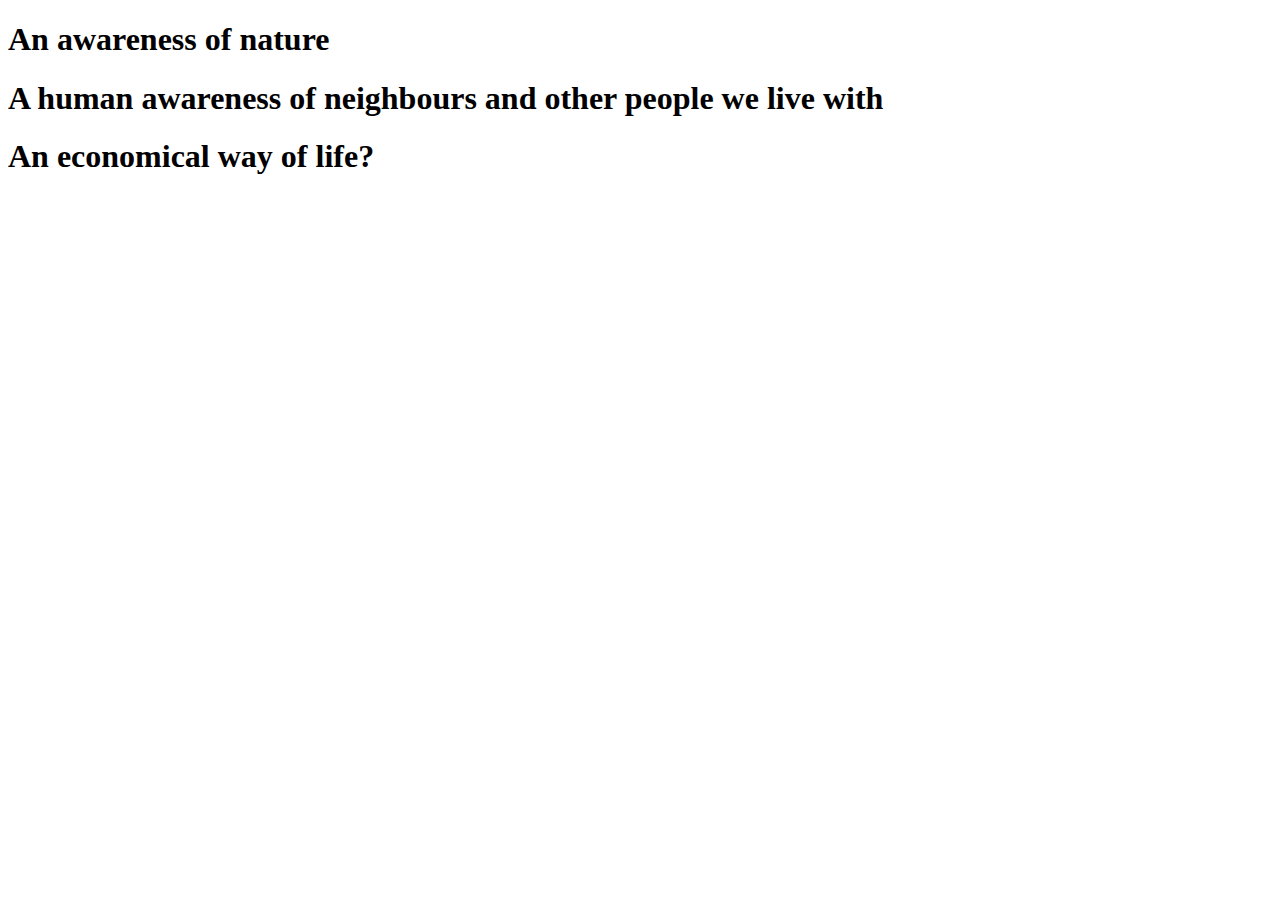
<file: unit1/1.3.concrete-manifesto/index.html>
<!DOCTYPE html>
<html lang="en">
<head>
    <meta charset="utf-8">
    <title>Concrete Manifesto</title> 
    <!--
        Use this page to complete the "Concrete Manifesto" exercise:
        https://canvas.umw.edu/courses/1499064/assignments/11895963
    -->  

    <style type="text/css">

    </style>
</head>
<body>

    <h1>An awareness of nature</h1>
    <h1>A human awareness of neighbours and other people we live with</h1>
    <h1>An economical way of life?</h1>

</body>
</html>
</file>
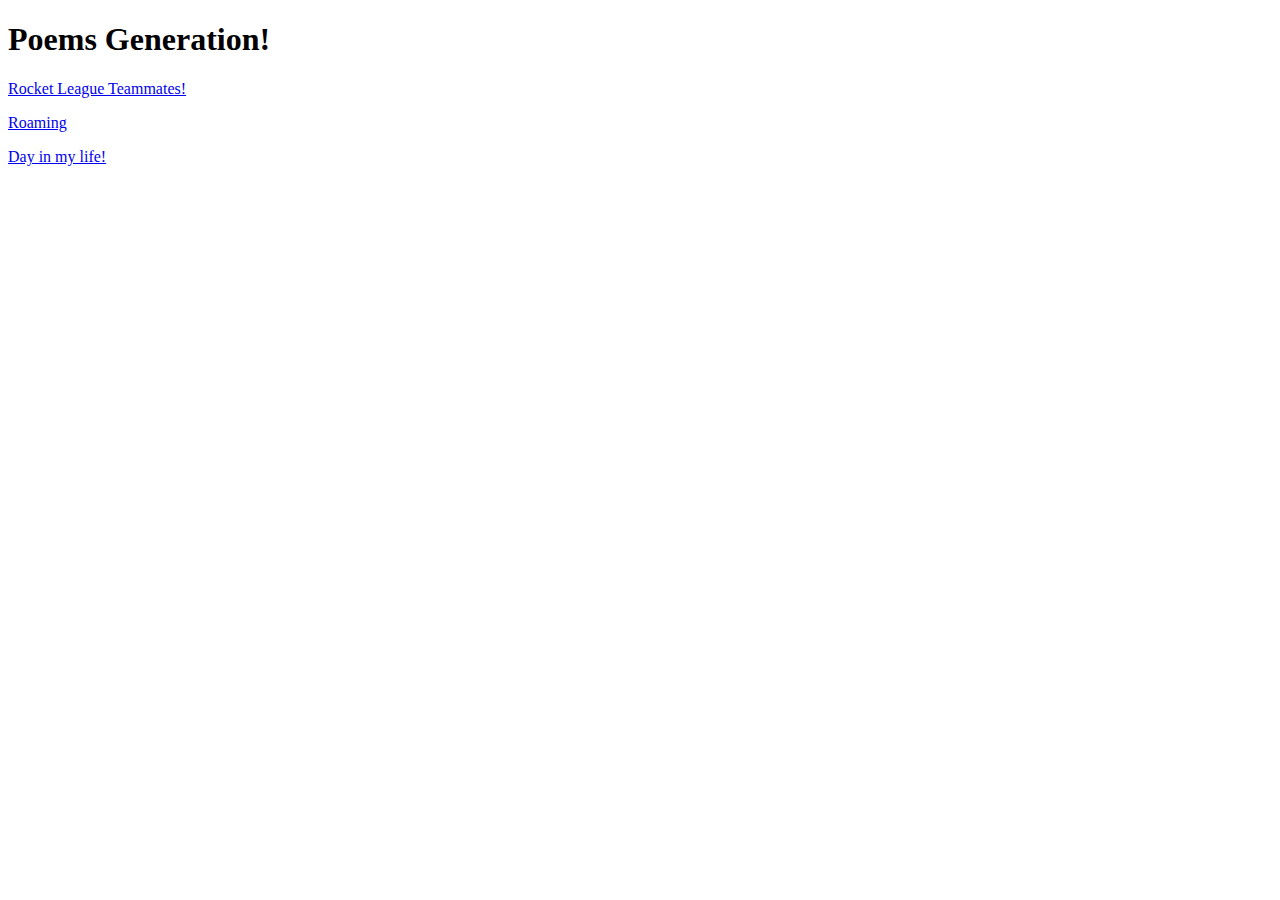
<file: unit4/4.1.remix/poem.html>
<!DOCTYPE html>
<html>
<head>

</head>
<body>

  <h1>Poems Generation!</h1>
  
  <a href="teammates.html">Rocket League Teammates!</a>
  <p></p>
  <a href="poem2.html">Roaming</a>
  <p></p>
  <a href="poem3.html">Day in my life!</a>

</body>
</html>
</file>
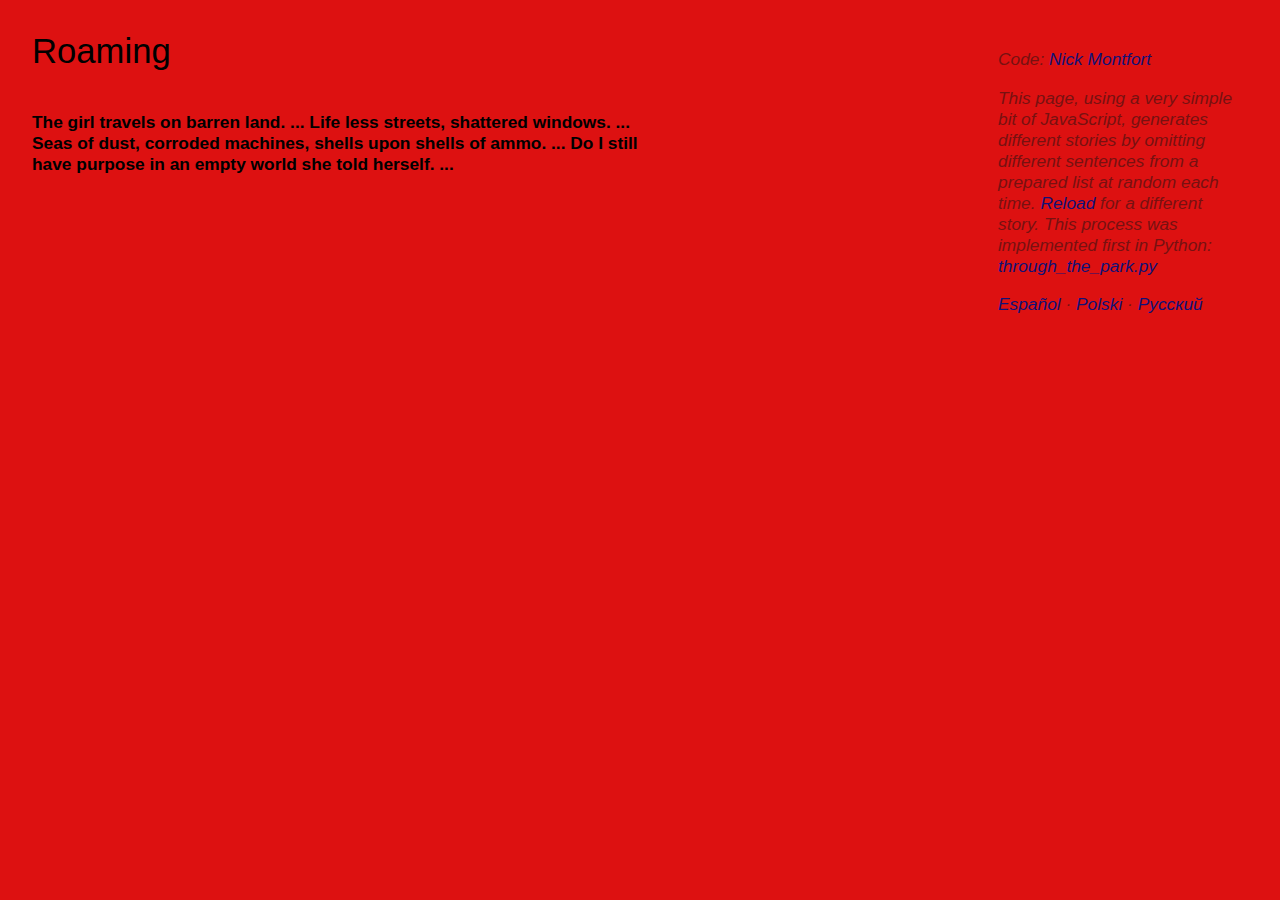
<file: unit4/4.1.remix/poem2.html>
<!DOCTYPE html>
<html lang="en">
<head>
<meta http-equiv="content-type" content="text/html; charset=utf-8">
<!--

Through the Park
Copyright (c) 2008, 2019 Nick Montfort <nickm@nickm.com>

Copying and distribution of this file, with or without modification,
are permitted in any medium without royalty provided the copyright
notice and this notice are preserved. This file is offered as-is,
without any warranty.

-->
<!--
Edited by Eric Bae original source belongs to Nick Montfort
https://nickm.com/poems/through_the_park.html

The poem will go into describing a girl alone in a apocalyptic world.
-->
<style>
/* <![CDATA[ */
body {
 background: #d11;
 color: #000;
 margin: 24pt 24pt 0 24pt;
 font-family: "Helvetica Neue", Helvetica, Arial, Nimbus Sans, Verdana, sans-serif;
 font-size: 13pt;
}
div {
 height: 16pt;
}
a {
 color: #117;
 text-decoration: none;
}
/* ]]> */
</style>
<script>
var sentences=[
"The girl travels on barren land",
"Life less streets, shattered windows",
"Nothing but silence and howls of gusting wind",
"Remains of civilization and culture vanquished",
"Seas of dust, corroded machines, shells upon shells of ammo",
"Survivours anywhere? Or was she all alone",
"War never changes",
"The sound of rain grows louder as not a person is to be seen",
"Do I still have purpose in an empty world she told herself",
"Do I search endlessly or end it all here",
"Countries and roads have no names but now fatigued footsteps",
"Grey and black where all the days",
"Alone alone alone alone"
];
var to_drop = 2 * sentences.length / 3;
var n = 0;
var text = ""
function rand_range(max) {
 return Math.floor(Math.random()*(max+1));
}
function drop(array) {
 var to_remove = rand_range(array.length-1);
 while (array[to_remove].length == 0) {
  to_remove = rand_range(array.length-1);
 }
 array[to_remove] = '';
 return array;
}
function story() {
 var main=document.getElementById('main');
 for (n=0; n<to_drop; n++) {
  sentences = drop(sentences);
 }
 for (n=0; n<sentences.length; n++) {
  if (sentences[n].length > 0) {
   text += sentences[n] + ". ... "
   }
  }
 last=document.createElement('div');
 last.appendChild(document.createTextNode(text));
 main.appendChild(last);
}
</script>
  <title>Roaming</title>
</head>
<body onload="story();">
<div style="float:right; color:#711; width:250px; font-style:italic">
<p> Code: <a href="http://nickm.com">Nick Montfort</a></p>
<p>This page, using a very simple bit of JavaScript, generates different stories by omitting different sentences from a prepared list at random each time. <a href="poem2.html">Reload</a> for a different story. This process was implemented first in Python: <a href="through_the_park.py">through_the_park.py</a></p>
<p><a href="por_el_parque.html">Español</a> &middot; <a href="przez_park.html">Polski</a> &middot; <a href="cherez_park.html">Русский</a></p></div>
<div style="height:60pt; font-size:26pt">Roaming</div>
<div id="main" style="font-weight:bold; width:50%"></div>
</body>
</html>
</file>
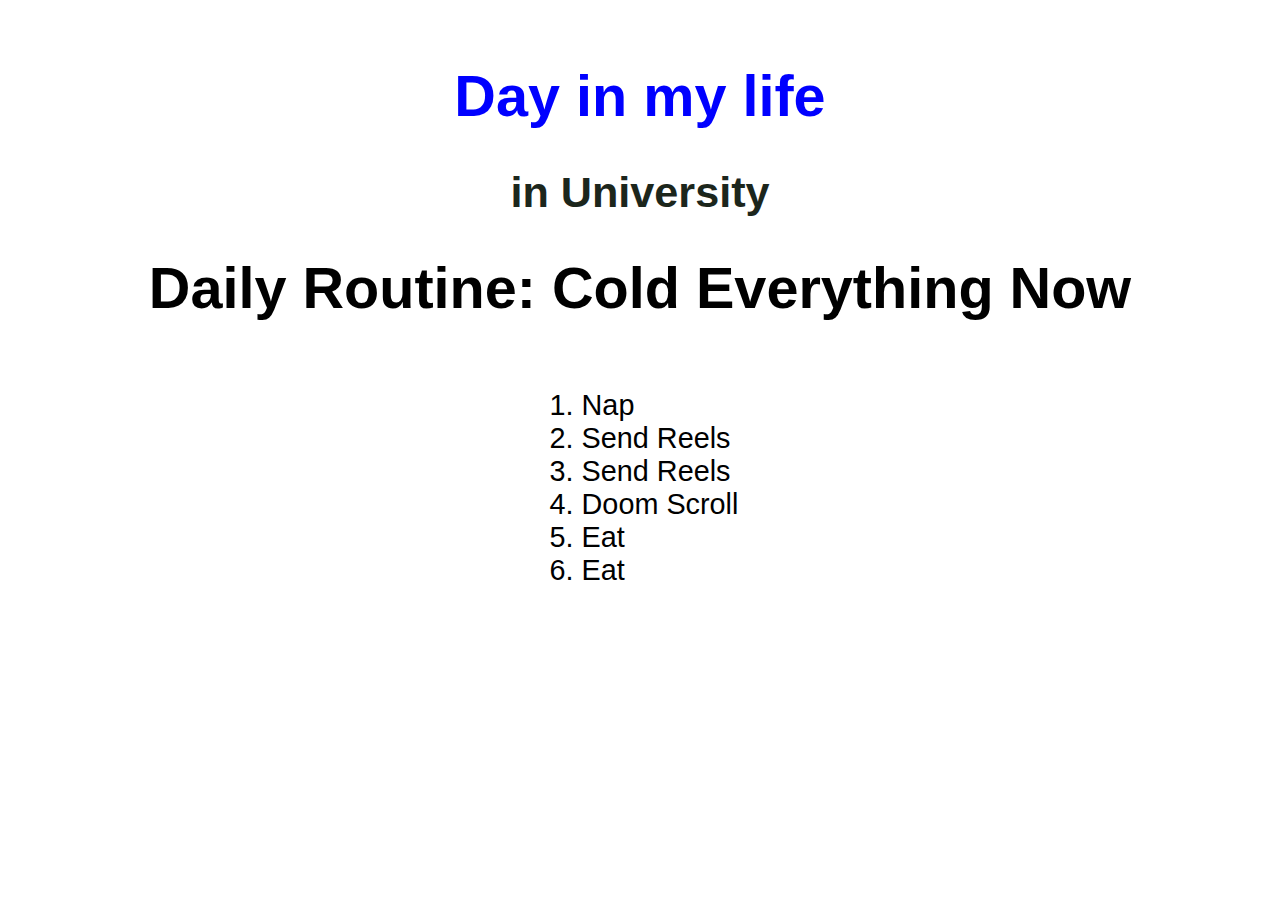
<file: unit4/4.1.remix/poem3.html>
<!DOCTYPE html>
<html lang="en">

<head>
	<meta charset="utf-8">
  <title>Ultimate Student Habits, by Eric Bae</title>

    	<!-- Safety, Copyright 2019 Nick Montfort <nickm@nickm.com>

    Copying and distribution of this file, with or without modification, are
    permitted in any medium without royalty provided the copyright notice and
    this notice are preserved. This file is offered as-is, without any warranty.

    I Eric Bae edited this code to make a funny interpretation of daily student life original work is
    https://nickm.com/poems/safety.html

    -->

    	<script>
      const title = [
        ['Daily Routine: '],
        ['Ready ', 'Hot ', 'Cold ', 'Do ', ' '],
        ['Everything ', 'Shower ','Workout ','Sigma ', 'Nothing'],
        ['Now', 'Study', '', '', 'Drink']
      ],
      text = [
        [' Wake up ',' Study ', ' Sleep ', 'Eat', 'Nap', 'Doom Scroll', 'Send Reels', 'Pass out'],
        [''],
        ['']
      ];

      function choice(array) {
				return array[~~(Math.random() * array.length)];
      }

      function instruct() {
        var headline = "", n, instructions = "",
          head_div = document.getElementById("headline"),
          inst_div = document.getElementById("instructions");
        for (var i = 0 ; i < 4 ; i++) { headline += choice(title[i]); }
        head_div.innerHTML = headline;
        n = 2 + ~~(Math.random() * 8); // Between 2 and 10 instructions
        for (var i = 0 ; i < n ; i++) {
          instructions += "<li>";
          for (var j = 0 ; j < 3 ; j++) { instructions += choice(text[j]); }
          instructions += "</li>";
        }
        inst_div.innerHTML = instructions;
      }

      function go() {
        instruct();
        setInterval(instruct, 5000);
      }
      </script>

</head>
<body onload=go() style="font-size:3.2vh; margin:7vh; font-family:sans-serif">
  <h1 style="color:blue ; text-align:center">Day in my life</h1>
  <h2 style="color:rgb(28, 38, 28); text-align:center">in University</h2>
  <h1 id=headline style="display:flex; justify-content:center"></h1>
  <div style="display:flex; justify-content:center">
  <ol id=instructions></ul>
  </div>
</body>
</html>
</file>
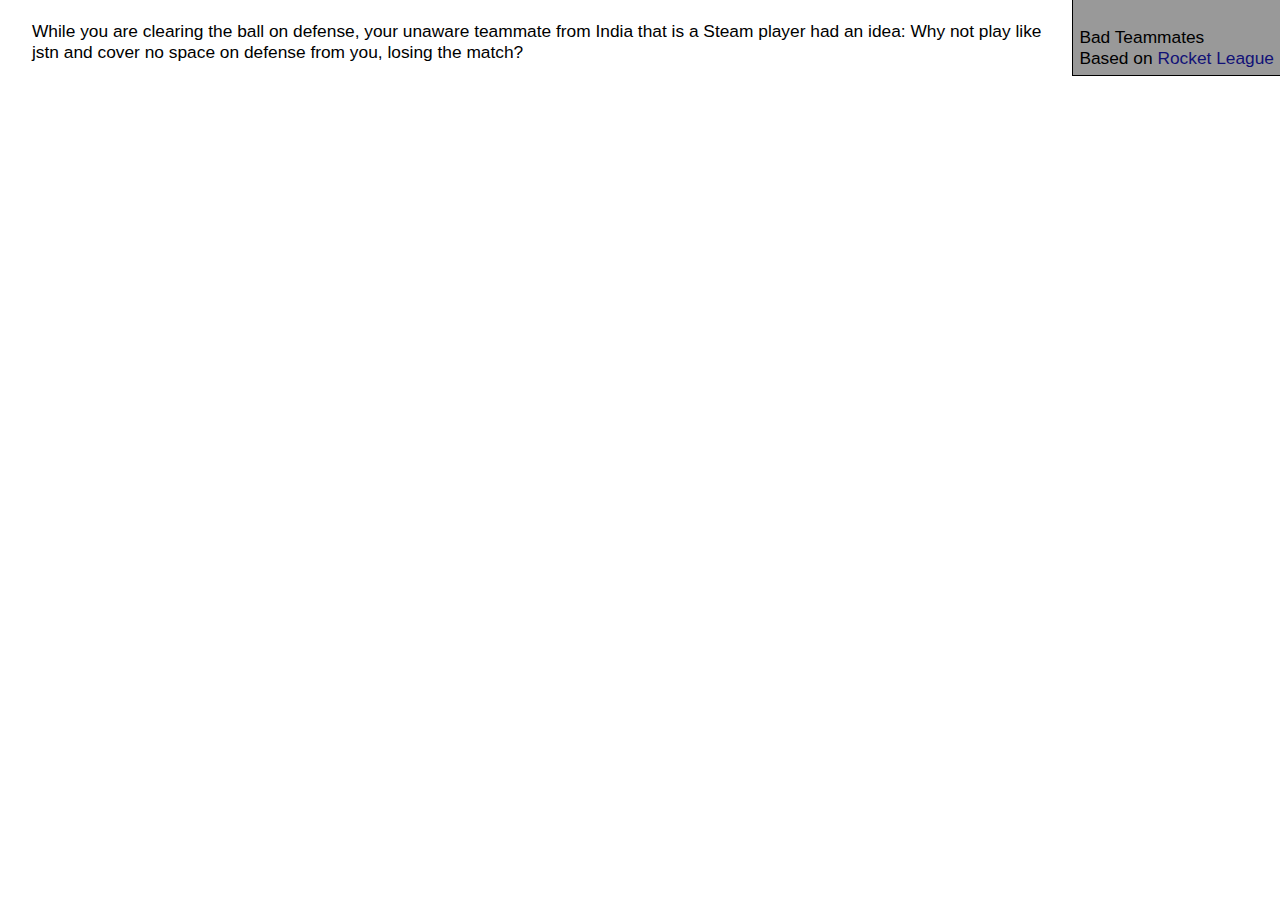
<file: unit4/4.1.remix/teammates.html>
<html>
<head>
<meta http-equiv="content-type" content="text/html; charset=utf-8">
<!--
Lede

Copyright (c) 2012 Nick Montfort <nickm@nickm.com>

Copying and distribution of this file, with or without modification,
are permitted in any medium without royalty provided the copyright
notice and this notice are preserved. This file is offered as-is,
without any warranty.
-->
<!--
I edited this code to represent the failures teammates can do to someone in rocket league - Eric Bae
The source code is from Nick Montfort
https://nickm.com/poems/lede.html

-->
<style type="text/css">
/* <![CDATA[ */
body {
 background: #fff;
 color: #000;
 margin: 0 0 0 24pt;
 font-family: Optima, sans-serif;
 font-size: 13pt;
}
a {
 color: #117;
 text-decoration: none;
}
/* ]]> */
</style>
<script type="text/javascript">
var t = 0;
var player_situation = ["dribbling the ball", "clearing the ball on defense", "taking a fifty", "challenging early", "passing towards mid", "going for a flip reset", "going for a ceiling shot", "waiting on the backboard", "going for a shot"]; //while you are 
var mate_descriptor = ["ballchasing", "room temperature iq", "zero brain", "big ego", "toxic", "unaware", "boosted"];
var nationality = ["US-East", "US-West", "US-Central", "Europe", "Asia SE-Mainland", "Asia SE-Maritime", "Middle East", "Asia East", "Oceania", "South Africa","South America", "India"];
var client = ["Epic", "Steam"];
var pro_player = ["Zen", "Squishy", "Turbopulsa", "Itachi", "ApparentlyJack","BeastMode", "Daniel","Seikoo", "FirstKiller", "M0nkey M00n", "jstn", "CHEESE","Kronovi"];
var player_distrub = ["take the ball from", "end up bumping", "ballchase for", "cover no space on defense from", "steal boost from", "rage quit and leave", "say toxic things on chat to"];
function rand_range(max) {
    "use strict"
    return Math.floor(Math.random() * (max + 1));
}
function fresh(array) {
    "use strict";
    var index = rand_range(array.length - 2) + 1, selection = array[index];
    array[index] = array[0];
    array[0] = selection;
    return selection;
}
function story() {
    "use strict";
    var last, lede, main = document.getElementById('main');
    if (t <= 12) {
        t += 1;
    } else {
        main.removeChild(document.getElementById('main').firstChild);
    }
    last = document.createElement('div');
    last.appendChild(document.createElement('br'));
    lede = "While you are " + fresh(player_situation) + ", your " + fresh(mate_descriptor) + " teammate from " + fresh(nationality) + " that is a " + fresh(client) + " player had an idea: Why not play like " + fresh(pro_player) + " and " + fresh(player_distrub) + " you, losing the match?";
    last.appendChild(document.createTextNode(lede));
    main.appendChild(last);
}
function produce_stories() {
    "use strict";
    story();
    setInterval(story, 3500);
}</script>
  <title>Lede</title>
</head>
<body onload="produce_stories();">
<div style="float:right; background:#999; margin-left:6px; border-left:thin #000 solid; border-bottom:thin #000 solid; padding:6px">
<div><br>Bad Teammates<br />Based on <a href="https://www.rocketleague.com/en">Rocket League</a><br /></div>
</div>
<div id="main"></div>
</body>
</html>
</file>
